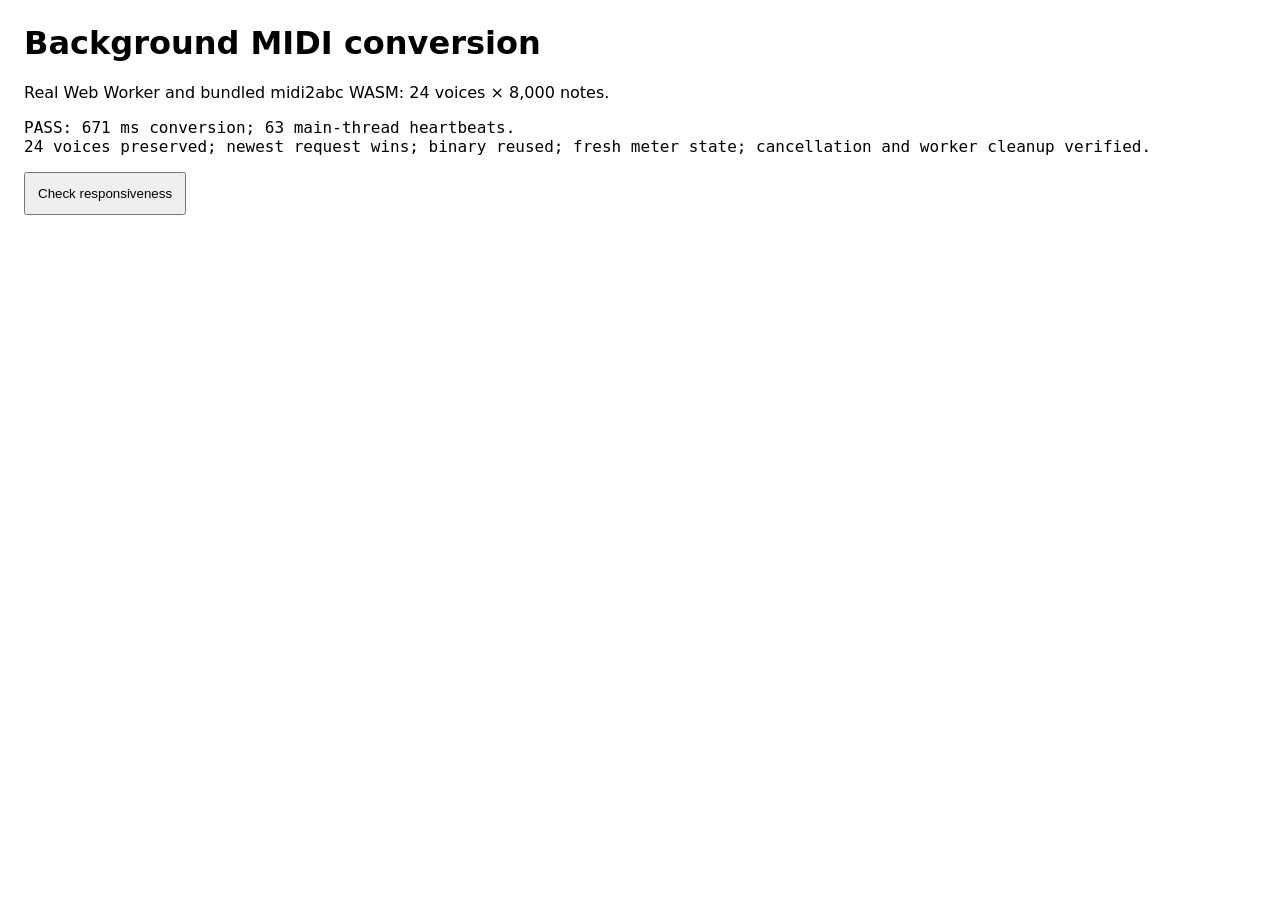
<file: tests/score-worker-browser.html>
<!doctype html>
<meta charset="utf-8">
<link rel="icon" href="data:,">
<base href="../">
<title>Background MIDI conversion test</title>
<style>body{font:16px system-ui;margin:24px}pre{white-space:pre-wrap}button{padding:12px}</style>
<h1>Background MIDI conversion</h1>
<p>Real Web Worker and bundled midi2abc WASM: 24 voices × 8,000 notes.</p>
<pre id="result">Running…</pre>
<button onclick="this.textContent='Page is responsive'">Check responsiveness</button>
<div id="scoreContainer"><div id="score"></div></div>
<button id="showScore" hidden>Show score</button>
<script src="tests/midi-fixture.js"></script>
<script src="src/score-manager.js"></script>
<script>
window.done = (async () => {
    const result = document.getElementById('result');
    const check = (v, message) => { if (!v) throw Error(message); };
    const manager = new ScoreManager({ state: {}, modules: {} });
    manager.showAbcErrorNotification = message => { throw Error(message); };
    try {
        const large = orchestralMidi();
        await manager.initializeMidi2abc();
        const binary = manager.midi2abcBinary;
        let ticks = 0;
        const heartbeat = setInterval(() => ticks++, 10);
        const start = performance.now();
        let abc;
        try { abc = await manager.generateABCStringfromMIDI(large, [4,4], 0); }
        finally { clearInterval(heartbeat); }
        const elapsed = Math.round(performance.now() - start);
        check(/^X:/m.test(abc), 'No ABC generated');
        check((abc.match(/^V:/gm) || []).length === 24, 'Missing voices');
        check(ticks > 2, 'Main thread heartbeat stopped');
        check(!manager.pendingConversion, 'Worker was not released');
        check(large.toArray().byteLength > 0, 'Source MIDI was detached');
        const old = manager.generateABCStringfromMIDI(large, [3,4], -1);
        await new Promise(r => setTimeout(r, 20));
        const latest = manager.generateABCStringfromMIDI(orchestralMidi(1,8), [6,8], 1);
        check(await old === '', 'Superseded conversion returned data');
        check(/^M:\s*6\/8\s*$/m.test(await latest), 'Latest settings were not applied');
        check(manager.midi2abcBinary === binary, 'Binary cache was replaced');
        const automatic = await manager.generateABCStringfromMIDI(orchestralMidi(1,8));
        check(/^M:\s*4\/4\s*$/m.test(automatic), 'Explicit meter leaked into automatic conversion');
        await manager.showScoreLoadingIndicator();
        const cancelled = manager.generateABCStringfromMIDI(large);
        await new Promise(r => setTimeout(r, 20));
        document.querySelector('#score button').click();
        check(await cancelled === '', 'Continue without score did not cancel');
        check(!manager.pendingConversion && !manager.scoreAvailable, 'Cancellation leaked state');
        result.textContent = `PASS: ${elapsed} ms conversion; ${ticks} main-thread heartbeats.\n24 voices preserved; newest request wins; binary reused; fresh meter state; cancellation and worker cleanup verified.`;
    } catch (error) {
        manager.cancelConversion();
        result.textContent = 'FAIL: ' + error.stack;
    }
    return result.textContent;
})();
</script>
</file>
